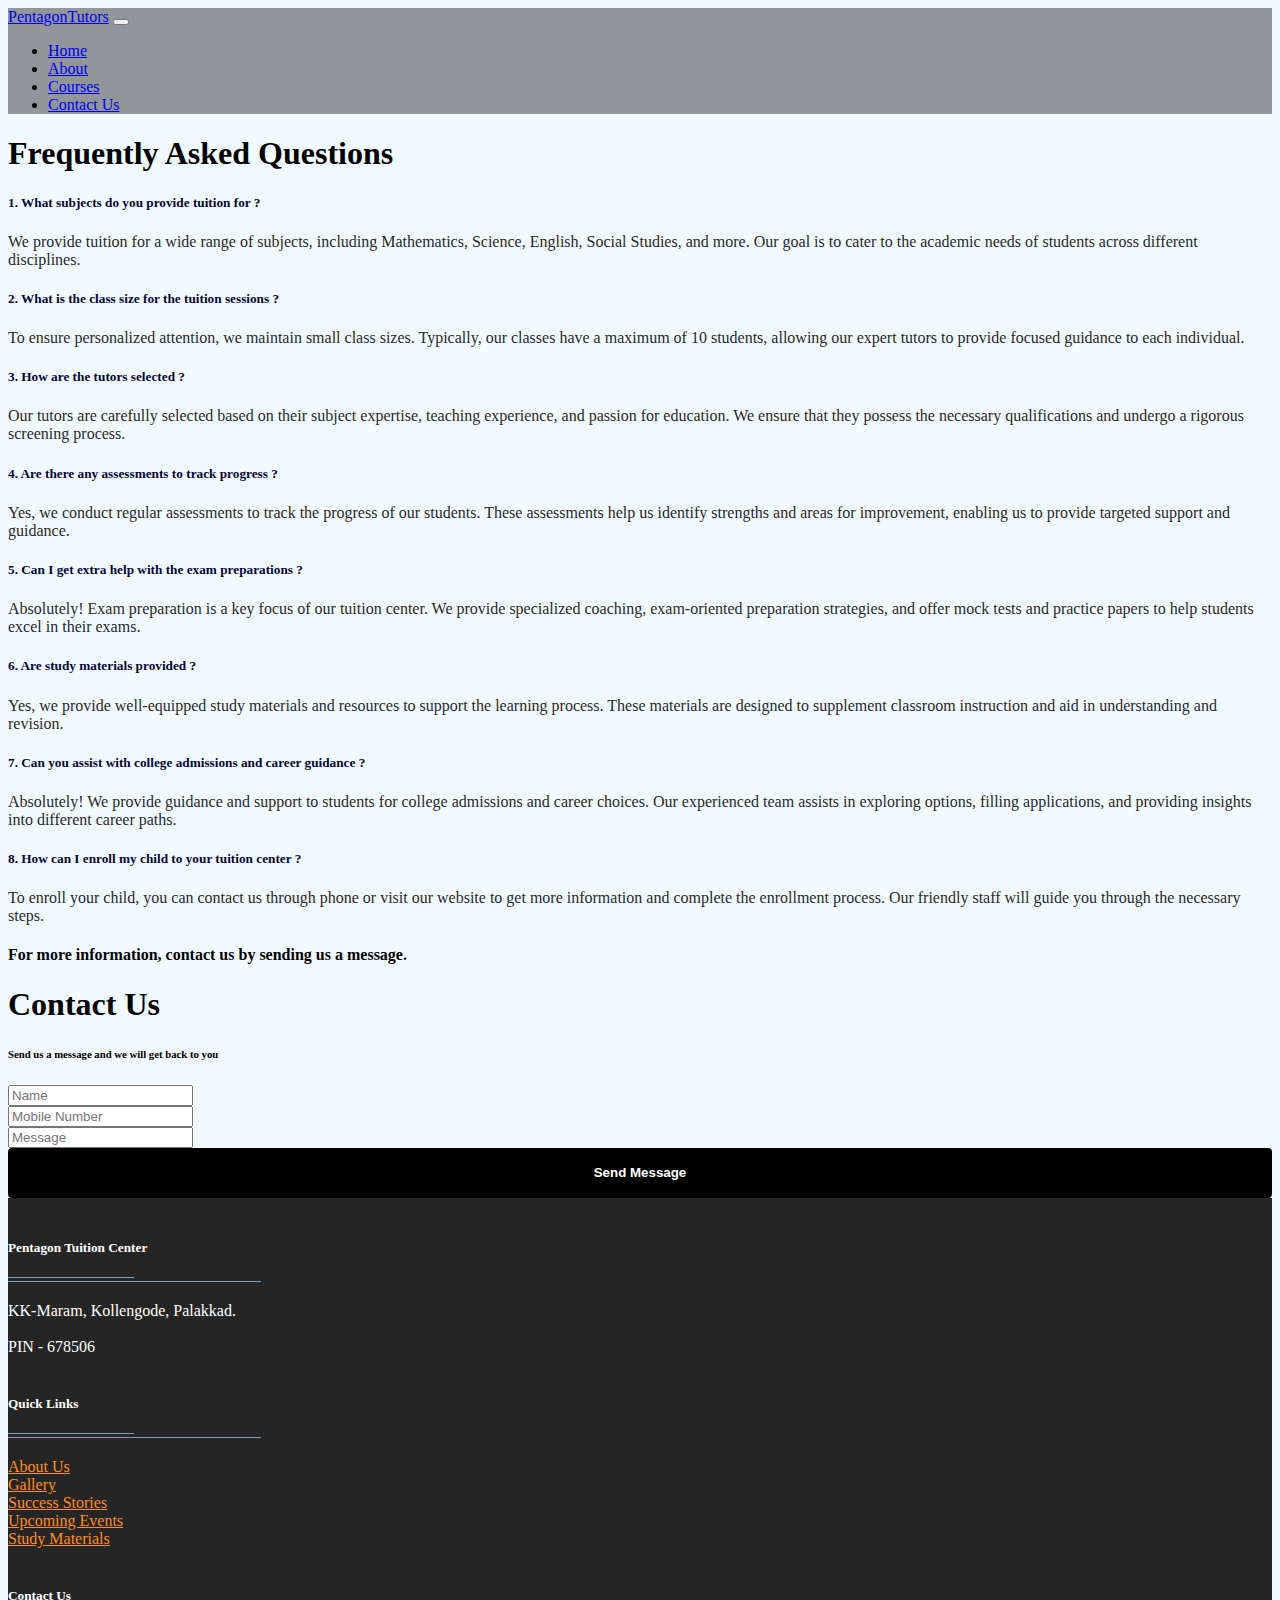
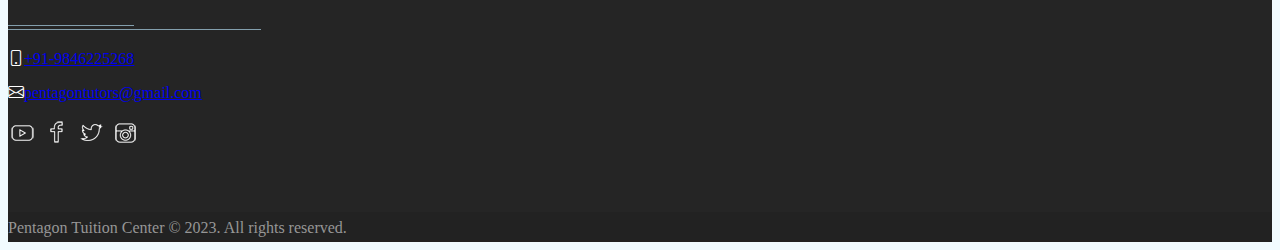
<file: faq.html>
<!doctype html>
<html lang="en">
  <head>
    <meta charset="utf-8">
    <meta name="viewport" content="width=device-width, initial-scale=1">
    <title>Pentagon Tutors</title>
    <!-- bootstrap icons -->
    <link rel="stylesheet" href="https://cdn.jsdelivr.net/npm/bootstrap-icons@1.10.5/font/bootstrap-icons.css">
    <link href="https://cdn.jsdelivr.net/npm/bootstrap@5.3.0-alpha3/dist/css/bootstrap.min.css" rel="stylesheet" integrity="sha384-KK94CHFLLe+nY2dmCWGMq91rCGa5gtU4mk92HdvYe+M/SXH301p5ILy+dN9+nJOZ" crossorigin="anonymous">
    <link href="styles.css" rel="stylesheet">

    <style>
		
		/* got the code from https://ordinarycoders.com/blog/article/bootstrap-footers */
		
		/* Main Footer */
footer .main-footer{  padding: 20px 0;  background: #252525;}
footer ul{  padding-left: 0;  list-style: none;}

/* Copy Right Footer */
.footer-copyright { background: #222; padding: 5px 0;}
.footer-copyright .logo {    display: inherit;}
.footer-copyright nav {    float: right;    margin-top: 5px;}
.footer-copyright nav ul {  list-style: none; margin: 0;  padding: 0;}
.footer-copyright nav ul li { border-left: 1px solid #505050; display: inline-block;  line-height: 12px;  margin: 0;  padding: 0 8px;}
.footer-copyright nav ul li a{  color: #969696;}
.footer-copyright nav ul li:first-child { border: medium none;  padding-left: 0;}
.footer-copyright p { color: #969696; margin: 2px 0 0;}

/* Footer Top */
.footer-top{  background: #252525;  padding-bottom: 30px; margin-bottom: 30px;  border-bottom: 3px solid #222;}

/* Footer transparent */
footer.transparent .footer-top, footer.transparent .main-footer{  background: transparent;}
footer.transparent .footer-copyright{ background: none repeat scroll 0 0 rgba(0, 0, 0, 0.3) ;}

/* Footer light */
footer.light .footer-top{ background: #f9f9f9;}
footer.light .main-footer{  background: #f9f9f9;}
footer.light .footer-copyright{ background: none repeat scroll 0 0 rgba(255, 255, 255, 0.3) ;}

/* Footer 4 */
.footer- .logo {    display: inline-block;}

/*==================== 
  Widgets 
====================== */
.widget{  padding: 20px;  margin-bottom: 40px;}
.widget.widget-last{  margin-bottom: 0px;}
.widget.no-box{ padding: 0; background-color: transparent;  margin-bottom: 40px;
  box-shadow: none; -webkit-box-shadow: none; -moz-box-shadow: none; -ms-box-shadow: none; -o-box-shadow: none;}
.widget.subscribe p{  margin-bottom: 18px;}
.widget li a{ color: #ff8d1e;}
.widget li a:hover{ color: #4b92dc;}
.widget-title {margin-bottom: 20px;}
.widget-title span {background: #839FAD none repeat scroll 0 0;display: block; height: 1px;margin-top: 25px;position: relative;width: 20%;}
.widget-title span::after {background: inherit;content: "";height: inherit;    position: absolute;top: -4px;width: 50%;}
.widget-title.text-center span,.widget-title.text-center span::after {margin-left: auto;margin-right:auto;left: 0;right: 0;}
.widget .badge{ float: right; background: #7f7f7f;}

.typo-light h1, 
.typo-light h2, 
.typo-light h3, 
.typo-light h4, 
.typo-light h5, 
.typo-light h6,
.typo-light p,
.typo-light div,
.typo-light span,
.typo-light small{  color: #fff;}

ul.social-footer2 { margin: 0;padding: 0; width: auto;}
ul.social-footer2 li {display: inline-block;padding: 0;}
ul.social-footer2 li a:hover {background-color:#ff8d1e;}
ul.social-footer2 li a {display: block; height:30px;width: 30px;text-align: center;}
/*
.btn{background-color: #ff8d1e; color:#fff;}
.btn:hover, .btn:focus, .btn.active {background: #4b92dc;color: #fff;
-webkit-box-shadow: 0 15px 30px rgba(0, 0, 0, 0.1);
-moz-box-shadow: 0 15px 30px rgba(0, 0, 0, 0.1);
-ms-box-shadow: 0 15px 30px rgba(0, 0, 0, 0.1);
-o-box-shadow: 0 15px 30px rgba(0, 0, 0, 0.1);
box-shadow: 0 15px 30px rgba(0, 0, 0, 0.1);
-webkit-transition: all 250ms ease-in-out 0s;
-moz-transition: all 250ms ease-in-out 0s;
-ms-transition: all 250ms ease-in-out 0s;
-o-transition: all 250ms ease-in-out 0s;
transition: all 250ms ease-in-out 0s;
*/

    </style>

    <!-- Style for questions and answers -->
    <style>
      .question {
        color: rgb(5, 5, 53);
      }

      .answer {
        color: rgb(41, 41, 41);
      }
    </style>
    <!-- Styles for questions and answers end -->

    
  </head>
  <body>
  
  <nav class="navbar navbar-expand-lg bg-body-tertiary fixed-top shadow">
  <div class="container">
    <a class="navbar-brand" href="#">Pentagon<span class="text-warning">Tutors</span></a>
    <button class="navbar-toggler" type="button" data-bs-toggle="collapse" data-bs-target="#navbarSupportedContent" aria-controls="navbarSupportedContent" aria-expanded="false" aria-label="Toggle navigation">
      <span class="navbar-toggler-icon"></span>
    </button>
    <div class="collapse navbar-collapse" id="navbarSupportedContent">
      <ul class="navbar-nav ms-auto mb-2 mb-lg-0">
        <li class="nav-item">
          <a class="nav-link active" href="#home">Home</a>
        </li>
        <li class="nav-item">
          <a class="nav-link active" href="#about">About</a>
        </li>
        <li class="nav-item">
          <a class="nav-link active" href="#courses">Courses</a>
        </li>
        <li class="nav-item">
          <a class="nav-link active" href="#contact">Contact Us</a>
        </li>
      </ul>
    </div>
  </div>
</nav>

<!-- FAQ section start -->
    <div class="container my-5">
      <div class="row">
        <h1>Frequently Asked Questions</h1>
      </div>

      <div class="row my-5">
        <div class="question-answer my-3">
          <h5 class="question">1. What subjects do you provide tuition for ?</h5>
          <p class="answer">We provide tuition for a wide range of subjects, including Mathematics, Science, English, Social Studies, and more. Our goal is to cater to the academic needs of students across different disciplines.</p>
        </div>

        <div class="question-answer my-3">
          <h5 class="question">2. What is the class size for the tuition sessions ?</h5>
          <p class="answer">To ensure personalized attention, we maintain small class sizes. Typically, our classes have a maximum of 10 students, allowing our expert tutors to provide focused guidance to each individual.</p>
        </div>
        
        <div class="question-answer my-3">
          <h5 class="question">3. How are the tutors selected ?</h5>
          <p class="answer">Our tutors are carefully selected based on their subject expertise, teaching experience, and passion for education. We ensure that they possess the necessary qualifications and undergo a rigorous screening process.</p>
        </div>

        <div class="question-answer my-3">
          <h5 class="question">4. Are there any assessments to track progress ?</h5>
          <p class="answer">Yes, we conduct regular assessments to track the progress of our students. These assessments help us identify strengths and areas for improvement, enabling us to provide targeted support and guidance.</p>
        </div>

        <div class="question-answer my-3">
          <h5 class="question">5. Can I get extra help with the exam preparations ?</h5>
          <p class="answer"> Absolutely! Exam preparation is a key focus of our tuition center. We provide specialized coaching, exam-oriented preparation strategies, and offer mock tests and practice papers to help students excel in their exams.</p>
        </div>

        <div class="question-answer my-3">
          <h5 class="question">6. Are study materials provided ?</h5>
          <p class="answer">Yes, we provide well-equipped study materials and resources to support the learning process. These materials are designed to supplement classroom instruction and aid in understanding and revision.</p>
        </div>

        <div class="question-answer my-3">
          <h5 class="question">7. Can you assist with college admissions and career guidance ?</h5>
          <p class="answer">Absolutely! We provide guidance and support to students for college admissions and career choices. Our experienced team assists in exploring options, filling applications, and providing insights into different career paths.</p>
        </div>

        <div class="question-answer my-3">
          <h5 class="question">8. How can I enroll my child to your tuition center ?</h5>
          <p class="answer"> To enroll your child, you can contact us through phone or visit our website to get more information and complete the enrollment process. Our friendly staff will guide you through the necessary steps.</p>
        </div>

      </div>

      
    </div>
<!-- FAQ section end -->
  

  
    <div class="container">
      <div class="row">
        <h4>For more information, contact us by sending us a message.</h4>
      </div>
    </div>

  <!-- Contact form test2 start -->
    <section class="Form" id="contact">
      <div class="container">
        <div class="row">
          <div class="col-lg-5">

          </div>

          <div class="col-lg-7 px-5 pt-5">
            <h1>Contact Us</h1>
            <h6 class="text-muted">Send us a message and we will get back to you</h6>
            <form action="">
              <div class="form-row">
                <div class="col-lg-7">
                  <input type="text" class="form-control my-3 p-4" placeholder="Name">
                </div>
              </div>

              <div class="form-row">
                <div class="col-lg-7">
                  <input type="text" class="form-control my-3 p-4" placeholder="Mobile Number">
                </div>
              </div>

              <div class="form-row">
                <div class="col-lg-7">
                  <input type="text" class="form-control my-3 p-4" placeholder="Message">
                </div>
              </div>

              <div class="form-row">
                <div class="col-lg-7">
                  <button type = "button" class="contact-button">Send Message</button>
                </div>
              </div>
            </form>
          </div>
        </div>
      </div>
    </section>
  <!-- Contact form test2 end -->
  <!-- Footer start -->
    <!-- Footer -->
    <footer id="footer" class="footer-1 bg-dark mt-5">
      <div class="main-footer widgets-dark typo-light">
      <div class="container">
      <div class="row">
        
      <div class="col-xs-12 col-sm-6 col-md-3">
      <div class="widget subscribe no-box">
      <h5 class="widget-title">Pentagon Tuition Center<span></span></h5>
      <p>KK-Maram,
      Kollengode,
      Palakkad.</p>
      <p>PIN - 678506</p>
      </div>
      </div>
      
      <div class="col-xs-12 col-sm-6 col-md-3">
      <div class="widget no-box">
      <h5 class="widget-title">Quick Links<span></span></h5>
      <ul class="thumbnail-widget">
      <li>
      <div class="thumb-content"><a href="#.">About Us</a></div> 
      </li>
      <li>
      <div class="thumb-content"><a href="#.">Gallery</a></div> 
      </li>
      <li>
      <div class="thumb-content"><a href="#.">Success Stories</a></div> 
      </li>
      <li>
      <div class="thumb-content"><a href="#.">Upcoming Events</a></div> 
      </li>
      <li>
      <div class="thumb-content"><a href="#.">Study Materials</a></div>  
      </li>
      </ul>
      </div>
      </div>
      
      <!-- Get started section -->
      <!-- 
      <div class="col-xs-12 col-sm-6 col-md-3">
      <div class="widget no-box">
      <h5 class="widget-title">Get Started<span></span></h5>
      <p>Get access to your full Training and Marketing Suite.</p>
      <a class="btn" href="https://bit.ly/3m9avif" target="_blank">Subscribe Now</a>
      </div>
      </div>
      -->
      <!-- Get started section end -->
      
      <div class="col-xs-12 col-sm-6 col-md-3">
      
      <div class="widget no-box">
      <h5 class="widget-title">Contact Us<span></span></h5>
      <p><i class="bi bi-phone"></i><a href="tel:+917306181024" class = "px-2">+91-9846225268</a></p>
      <p><i class = "bi bi-envelope"></i><a class = "px-2" href="mailto:pentagontutors@gmail.com" title="glorythemes">pentagontutors@gmail.com</a></p>
      <ul class="social-footer2">
      <li class=""><a title="youtube" target="_blank" href="https://bit.ly/3m9avif"><img alt="youtube" width="30" height="30" src="[data-uri]"></a></li>
      <li class=""><a href="https://www.facebook.com/" target="_blank" title="Facebook"><img alt="Facebook" width="30" height="30" src="[data-uri]"></a></li>
      <li class=""><a href="https://twitter.com" target="_blank" title="Twitter"><img alt="Twitter" width="30" height="30" src="[data-uri]"></a></li>
      <li class=""><a title="instagram" target="_blank" href="https://www.instagram.com/"><img alt="instagram" width="30" height="30" src="[data-uri]"></a></li>
      </ul>
      </div>
      </div>
      
      </div>
      </div>
      </div>
        
      <div class="footer-copyright">
      <div class="container">
      <div class="row">
      <div class="col-md-12 text-center">
      <p>Pentagon Tuition Center © 2023. All rights reserved.</p>
      </div>
      </div>
      </div>
      </div>
      </footer>        
              
              <!-- Footer end -->
  <!-- Footer end -->
    
    <script src="https://cdn.jsdelivr.net/npm/bootstrap@5.3.0-alpha3/dist/js/bootstrap.bundle.min.js" integrity="sha384-ENjdO4Dr2bkBIFxQpeoTz1HIcje39Wm4jDKdf19U8gI4ddQ3GYNS7NTKfAdVQSZe" crossorigin="anonymous"></script>
  </body>
</html>
</file>
<file: styles.css>
body{
    background: #f1fbff;
}

.section-padding {
    padding: 100px 0;
}

.carousel-item {
    height: 100vh;
    min-height: 300px;
}

.carousel-caption {
    bottom: 220px;
    z-index: 2;
}

.carousel-caption h5 {
    font-size: 45px;
    text-transform: uppercase;
    letter-spacing: 2px;
    margin-top: 25px;

}

.carousel-caption p {
    width: 60%;
    margin: auto;
    font-size: 18px;
    line-height: 1.9;
}

.carousel-inner:before {
    content: '';
    position: absolute;
    width: 100%;
    height: 100%;
    top: 0;
    left: 0;
    background: rgba (0,0,0,0.7);
    z-index: 1;

}

/*
.navbar-nav a{
    font-size: 15px;
    text-transform: uppercase;
    font-weight: 500;

}


.navbar-light .navbar-brand {
    color: #000;
    font-size: 25px;
    text-transform: uppercase;
    font-weight: 700;
    letter-spacing: 2px;
}
*/

/* offcanvas navbar */
@media(max-width: 991px){
    .sidebar {
        background-color: rgba(255,255,255,0.15);
        backdrop-filter: blur(10px);
    }
}

.navbar {
    background-color: rgba(0,0,0,0.4);
}

/* Contact form */

.contact-button{
    border: none;
    outline: none;
    height: 50px;
    width: 100%;
    background-color: black;
    color: white;
    border-radius: 4px;
    font-weight: bold;
}

.contact:hover {
    background: white;
    border: 1px solid;
    color: black;

}

/* courses cards */
#courses {
    background-color: darkslategrey;
}

#courses .card-title {
    color: orangered;
}

#courses ul.no-bullets {
    list-style-type: none;
}

#courses .card {
    width: 18rem;
    height: 28rem;
    margin: 3px;
    padding: 3px;
    border: 2px solid orangered;

}

#courses .card .subject-btn {
    border-bottom: 4px solid;
}

/* Services section */
.services .card {
    margin-top: 5px;
    margin-bottom: 5px;
}

.services .card .card-title {
    text-decoration-line: underline;
    text-decoration-color: orange;
    text-decoration-thickness: 2px;
}
.services .card-body p {
    font-size: 18px;

}

.services .card-body i {
    font-size: 30px;
    color: orange;
}

/* Testimonials */

#testimonials {
    width: auto;
    
}

#testimonials .card{
	width: 250px;
	box-shadow:  0 4px 8px 0 rgba(0, 0, 0, 0.2), 0 6px 20px 0 rgba(0, 0, 0, 0.19); 
	border-radius: 8px;
    margin-right: 10px;
    margin-top: 20px;
}

.maintxt{
	color: #1f1f1f;
	font-weight: 500;
	font-size: 14.5px;
}
.name{
	color: #000;
	font-size: 16px;
	font-weight: bold;
    margin-left: 10px;
}
.para{
	color: #8c8c8c;
	font-size: 12px;
	position: relative;
	bottom: 3px;
    margin-left: 10px;
}
/* Testimonials styles end */

/* Testimonials test start */
#testimonials3 .card {
    border: none;
}

#testimonials3 .student-testimonial p{
    margin-top: 5px;
    font-size: 12px;
}

#testimonials3 .student-rating i{
    color: darkblue;
}
/* Testimonials test end */

/* Style for announcements marquee */
			
			.announcements2 {
			background-color: rgb(23, 24, 31);
			position:relative;
			color: rgb(231, 37, 37);
			height: 50px;
			text-align: center;

			
			}
			.announcements2 marquee{
			margin:10px;
			text-align: center;
			
			}
			.announcements2 p{
			position:relative;
			text-align: center;
			display: inline;
			color: white;
			padding: 10px;
				
			}

/* Location google map */
.map-container{
    overflow:hidden;
    padding-bottom:56.25%;
    position:relative;
    height:0;
  }
  .map-container iframe{
    left:0;
    top:0;
    height:100%;
    width:100%;
    position:absolute;
  }
</file>
